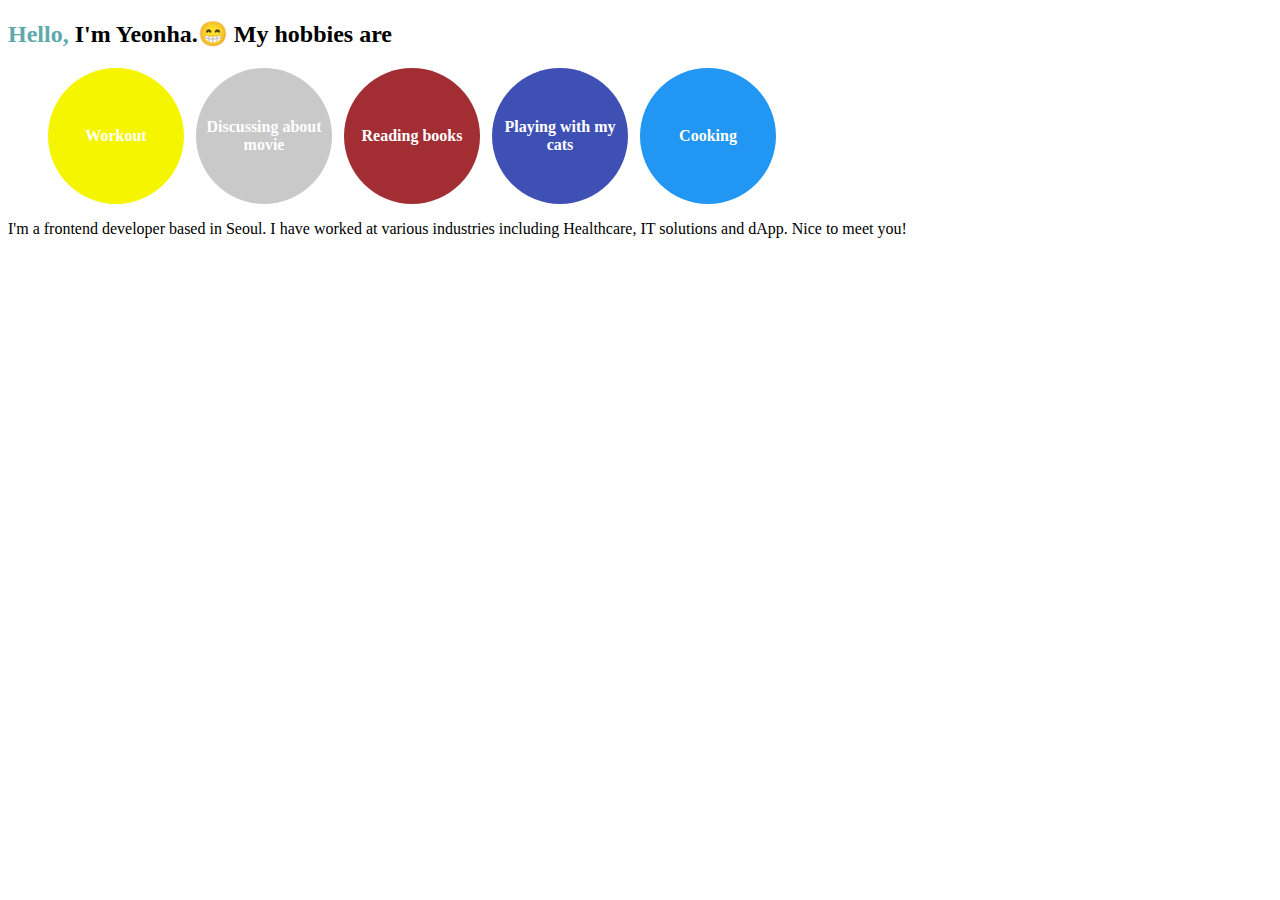
<file: test2.html>
<!DOCTYPE html>
<html lang="en">
  <head>
    <meta charset="UTF-8" />
    <meta name="viewport" content="width=device-width, initial-scale=1.0" />
    <link rel="stylesheet" href="test2.css" />
    <title>About me - Park Yeonha</title>
  </head>
  <body>
    <main>
      <section id="about">
        <h2><span>Hello,</span> I'm Yeonha.&#128513; My hobbies are</h2>
        <ul id="hobbies">
          <li class="first">
            <span>Workout</span>
          </li>
          <li class="second"><span>Discussing about movie</span></li>
          <li class="third"><span>Reading books</span></li>
          <li class="fourth"><span>Playing with my cats</span></li>
          <li class="fifth"><span>Cooking</span></li>
        </ul>
        <div>
          <p>
            I'm a frontend developer based in Seoul. I have worked at various
            industries including Healthcare, IT solutions and dApp. Nice to meet
            you!
          </p>
        </div>
      </section>
    </main>
  </body>
</html>
</file>
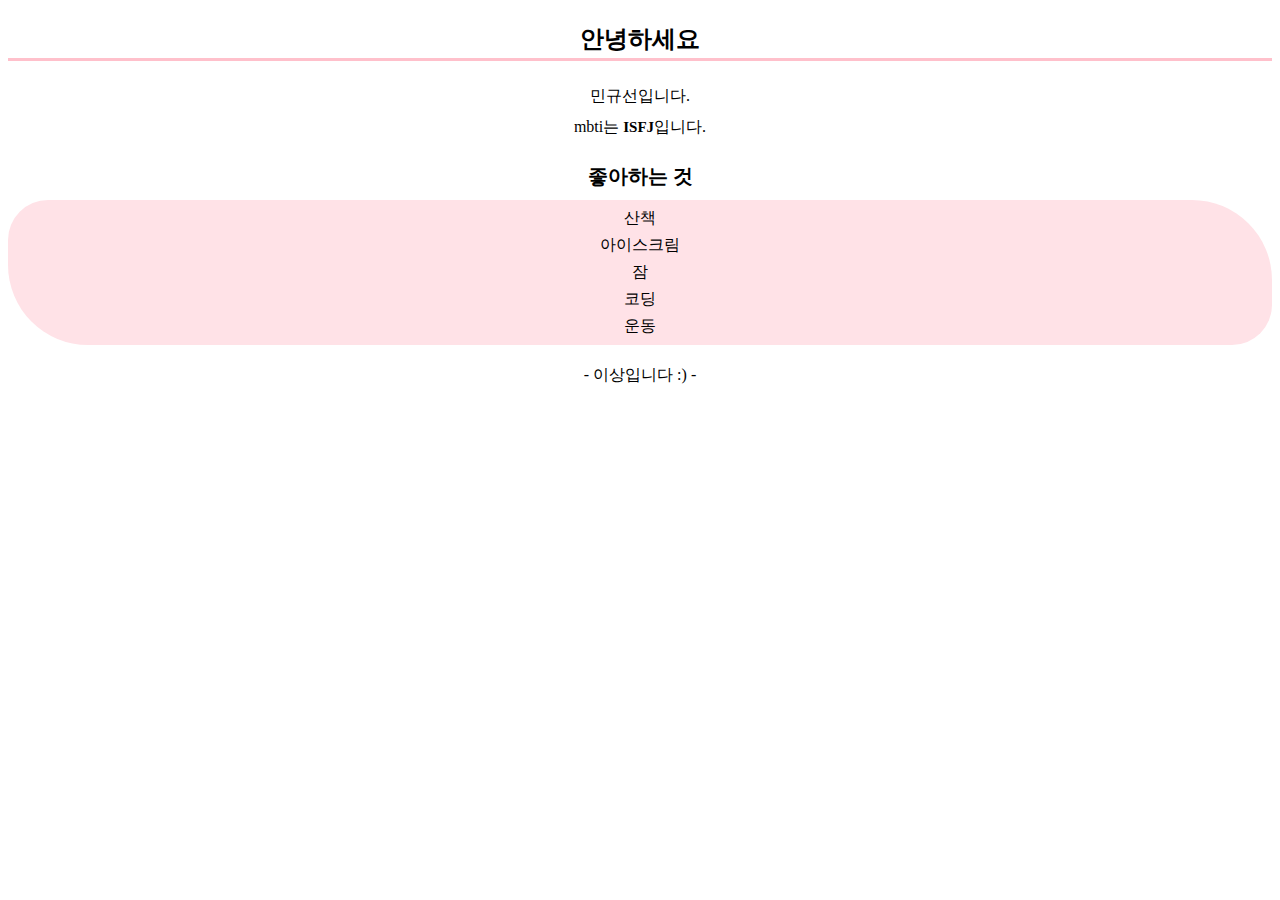
<file: test3.html>
<!DOCTYPE html>
<html lang="en">
<head>
  <meta charset="UTF-8" />
  <meta name="viewport" content="width=device-width, initial-scale=1.0">
  <link rel="stylesheet" href="test3.css" />
  <title>민규선</title>
</head>
<body>
  <h2>안녕하세요</h2>
  <div class="main">
    <div class="desc">
      <p>민규선입니다.</p>
      <p>mbti는 <span>ISFJ</span>입니다.</p>  
    </div>
    <div class="like">
      <p>좋아하는 것</p>
      <ul>
        <li class="one">산책 </li>
        <li class="two">아이스크림</li>
        <li class="three">잠</li>
        <li class="four">코딩</li>
        <li class="five">운동</li>
      </ul>  
    </div>
    <footer>- 이상입니다 :) -</footer>
  </div>
</body>
</html>
</file>
<file: test2.css>
h2 span {
    color: rgb(96, 169, 171);
  }
  
  ul#hobbies {
    display: flex;
    gap: 12px;
  }
  
  ul#hobbies li {
    border-radius: 50%;
    padding: 8px;
    width: 120px;
    height: 120px;
    display: flex;
    justify-content: center;
    align-items: center;
  }
  
  ul#hobbies li.first {
    background-color: #f5f500;
  }
  ul#hobbies li.second {
    background-color: #c9c9c9;
  }
  ul#hobbies li.third {
    background-color: #a22d33;
  }
  ul#hobbies li.fourth {
    background-color: #3f50b5;
  }
  ul#hobbies li.fifth {
    background-color: #2196f3;
  }
  
  li span {
    color: white;
    font-weight: bold;
    text-align: center;
  }
</file>
<file: test3.css>
body {
    text-align: center;
}

h2 {
    border-bottom: 3px solid pink;
    padding: 3px;
}

.desc {
    margin-bottom: 20px;
}

.desc p {
    color: black;
    margin: 0;
    padding: 5px 0;
}


.like p {
    font-weight: bold;
    font-size: 20px;
    margin: 0 0 10px 0;
}

ul {
    margin: 0;
    padding: 5px 0;
    background-color: rgb(255, 226, 231);   
    border-radius: 40px 80px;
    list-style: none;
}

li {
    padding: 3px;
}

span {
    font-weight: bold;
    font-size: 15px;
}

footer {
    margin-top: 20px;
}
</file>
